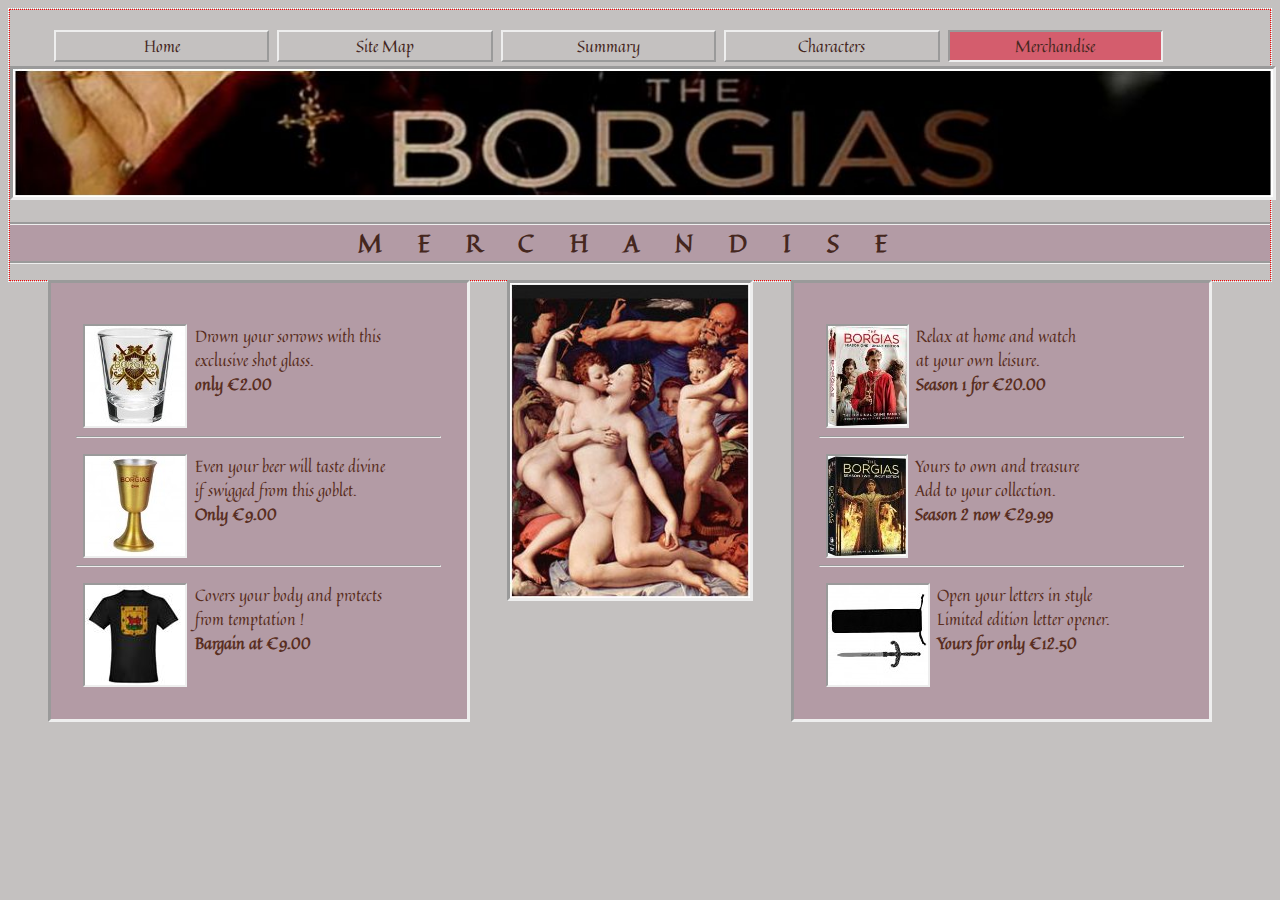
<file: Borgias_root/merchandise.html>
<!DOCTYPE html>

<!-- ********************************************************** -->
<!--     Daragh Walshe        B00064428         Dec. 2012       -->
<!--     Web. Dev. 1          website project-the borgias       -->
<!-- ********************************************************** -->

<html>
<head>
<link href='http://fonts.googleapis.com/css?family=Quintessential' rel='stylesheet' type='text/css'>
<meta charset="utf-8">
<title>Merchandise</title>
<style> @import url(css/borgiasc.css); </style>
<script type="text/javascript" src="resize.js"> </script>
</head>

<body>
<div id="displayArea" class="hide">
<!-- **************************************   NAVBAR   ************************************* -->
<nav class = "navbar">
<ul id = "navlist">
	<li>
		<a href="index.html">
		   Home
		</a>
	</li>

	<li>
		<a href="site_map.html">
		   Site Map
		</a>
	</li>

	<li>
		<a href="summary.html">
		   Summary
		</a>
	</li>

	<li>
		<a href="main_characters.html">
		   Characters
		</a>
	</li>

	<li>
		<a href="merchandise.html" id="thispage">
		   Merchandise<br>
		</a>
	</li>
</ul>
</nav>
<!-- ************************************************************************************** -->

<div class="bannerbox">
   <img src="images/banner_c.jpg" alt="title picture">
</div>

<!-- ************************************************************************************** -->
<h1>
MERCHANDISE
</h1>
<!-- ************************************************************************************** -->

<div class="floleft">
	<p>
		<img class="forsale" src="images/glass.jpg" alt="shotglass">
		Drown your sorrows with this<br> exclusive shot glass.<br>
		<strong>only &euro;2.00</strong>
	</p>
	<hr>

	<p>
		<img class="forsale" src="images/goblet.jpg" alt="goblet">
		Even your beer will taste divine<br> if swigged from this goblet.<br>
		<strong>Only &euro;9.00</strong>
	</p>
	<hr>

	<p>
		<img class="forsale" src="images/tshirt.jpg" alt="t-shirt">
		Covers your body and protects<br>from temptation !<br>
		<strong>Bargain at &euro;9.00</strong>
	</p>
</div>

<div class="centrebox">
	<img id="deadhead" src="images/decadence.jpg" alt="painting3">
</div>

<div class="floleft">
	<p>
		<img class="forsale" src="images/borgiasdvd1.jpg" alt="dvd_s1">
		Relax at home and watch<br>at your own leisure.<br>
		<strong>Season 1 for &euro;20.00</strong>
	</p>
	<hr>

	<p>
		<img class="forsale" src="images/borgiasdvd2u.jpg" alt="dvd_s2">
		Yours to own and treasure<br>Add to your collection.<br>
		<strong>Season 2 now &euro;29.99</strong>
	</p>
	<hr>

	<p>
		<img class="forsale" src="images/letterOpener.jpg" alt="calendar">
		Open your letters in style<BR>Limited edition letter opener.<br>
		<strong>Yours for only &euro;12.50</strong>
	</p>
</div>


</div>
</body>
</html>
</file>
